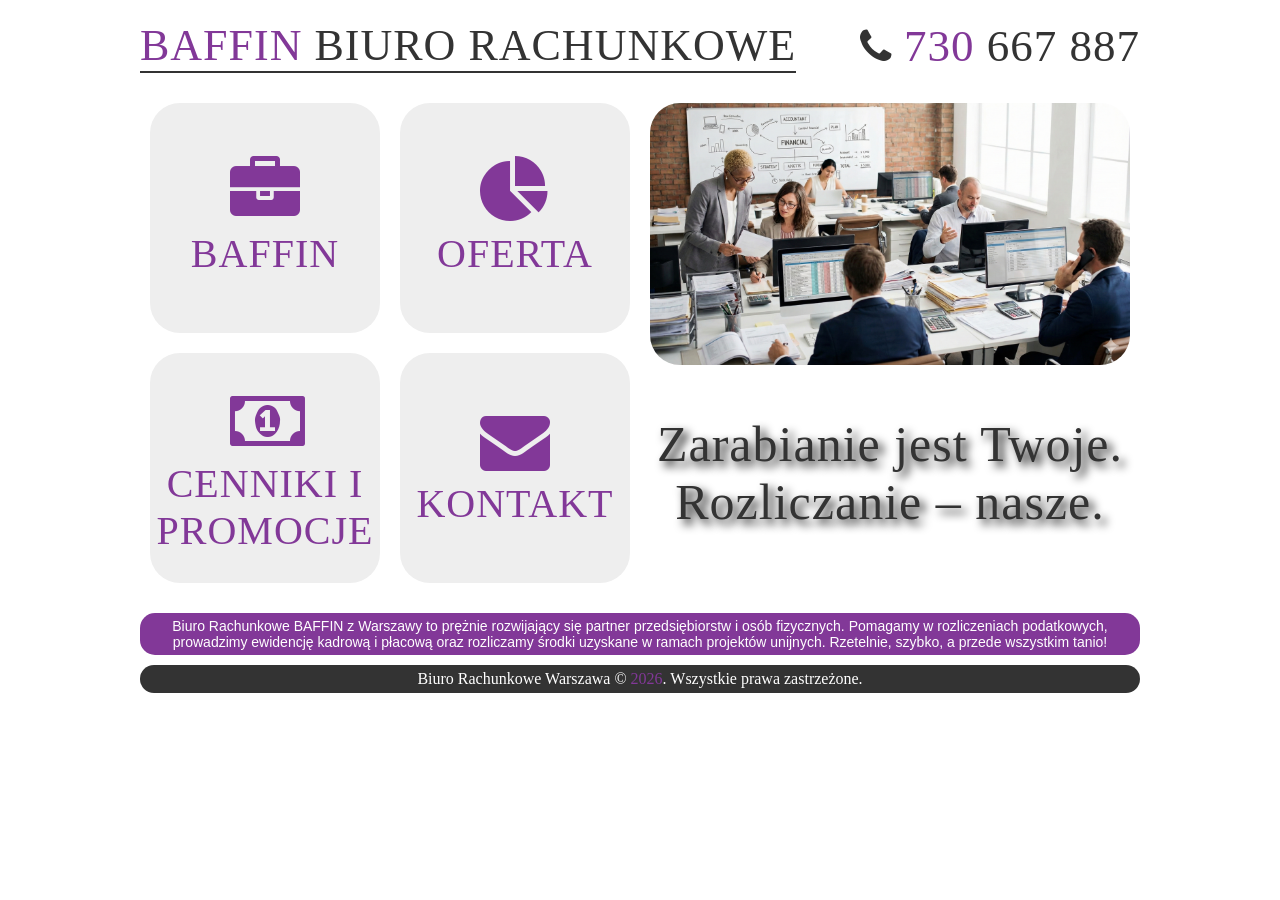
<file: index.html>
<!DOCTYPE html>
<html lang="pl">
<head>
    <meta charset="UTF-8">
    <meta name="viewport" content="width=device-width, initial-scale=1.0">
    <title>Biuro Rachunkowe BAFFIN Warszawa</title>
    <link rel="stylesheet" href="stylemain.css" type="text/css">
    <link rel="stylesheet" href="css/fontello.css" type="text/css">

</head>
<body>
    <div id = "kontener">
        <div id = "prostokat1">
            <a href="index.html" class="logolink">
            <div id ="logo" ><span style="color: #823898;">BAFFIN</span> BIURO RACHUNKOWE</div>
            </a>
            <div id = "tel"><i class="icon-phone"></i><span style="color: #823898;">730</span> 667 887</div>
            <div style = "clear: both;"></div>
        </div>
        <div class = "kwadraty">
            <a href="baffin.html" class="link"><div class = "mkwadrat1"><div class="ikona"><i class="icon-briefcase"></i></div><br>BAFFIN</div></a>
            <a href="oferta.html" class="link"><div class = "mkwadrat1"><div class="ikona"><i class="icon-chart-pie"></i></div><br>OFERTA</div></a>
            <a href="cennik.html" class="link"><div class = "mkwadrat2"><div class="ikona" style="margin-top: 30px;"><i class="icon-money"></i></div><br>CENNIKI I PROMOCJE</div></a>
            <a href="kontakt.html" class="link"><div class = "mkwadrat2"><div class="ikona"><i class="icon-mail-alt"></i></div><br>KONTAKT</div></a>
            <div style = "clear: both;"></div>
        </div>
        <div class = "kwadraty">
            <div><img src="zdjecie.png"></div>
            <div id = "promocja">Zarabianie jest Twoje. Rozliczanie – nasze.</div>
        </div>
        <div style = "clear: both;"></div>
        <div id = "prostokat2">
            Biuro Rachunkowe BAFFIN z Warszawy to prężnie rozwijający się partner przedsiębiorstw i osób fizycznych.
            Pomagamy w rozliczeniach podatkowych, prowadzimy ewidencję kadrową i płacową oraz rozliczamy środki 
            uzyskane w ramach projektów unijnych. Rzetelnie, szybko, a przede wszystkim tanio!

        </div>
        <div id = "podloga">Biuro Rachunkowe Warszawa &copy; <span id="rok"></span>. Wszystkie prawa zastrzeżone.</div>
    </div>
    <script src="rok.js"></script>
</body>
</html>
</file>
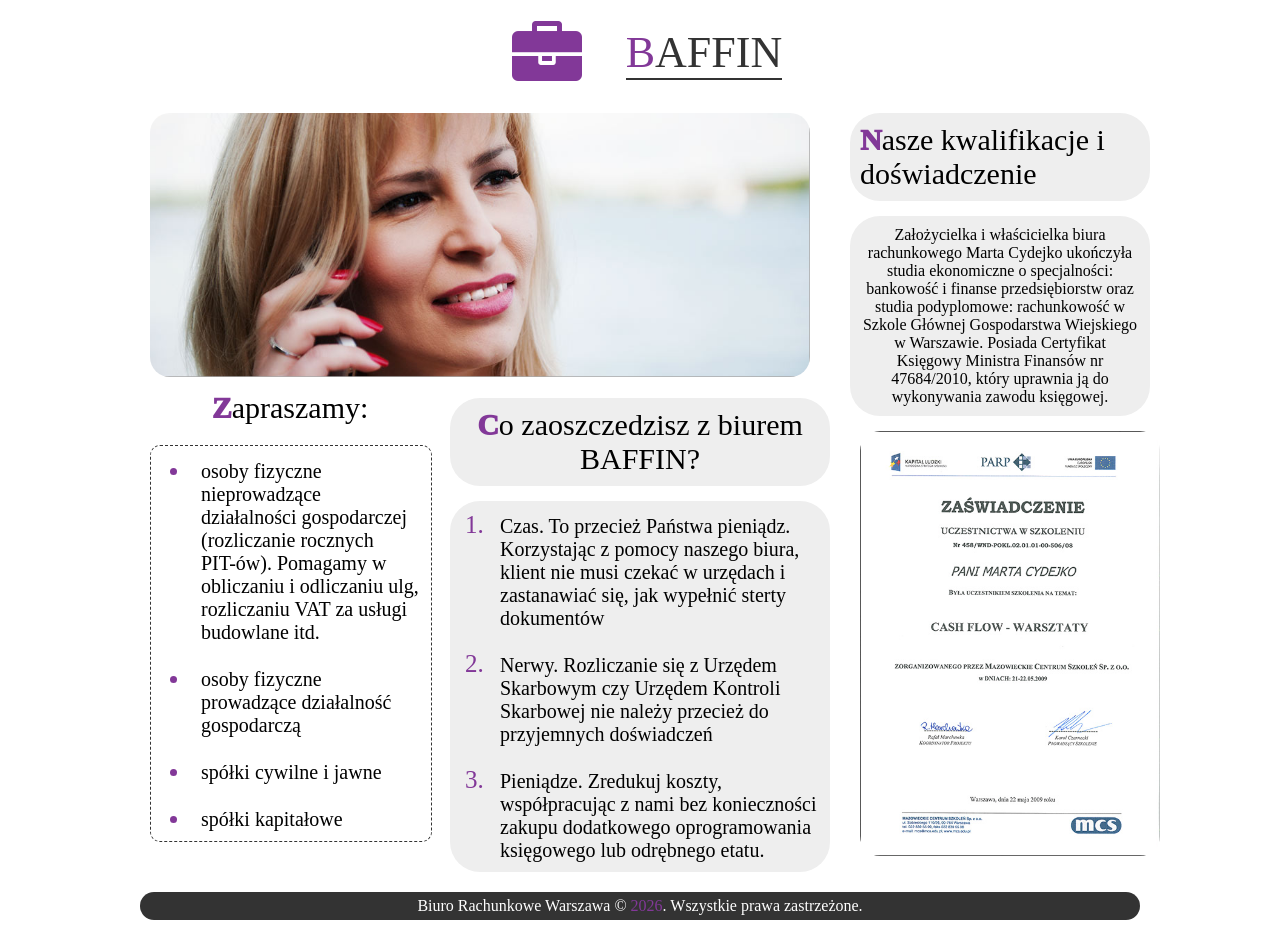
<file: baffin.html>
<!DOCTYPE html>
<html lang="pl">
<head>
    <meta charset="UTF-8">
    <meta name="viewport" content="width=device-width, initial-scale=1.0">
    <title>Baffin Info</title>
    <link rel="stylesheet" href="stylebaffin.css" type="text/css">
    <link rel="stylesheet" href="css/fontello.css" type="text/css">
    <script src="https://ajax.googleapis.com/ajax/libs/jquery/3.7.1/jquery.min.js"></script>

</head>
<body onload="zmienSlajd()">
    <main id="kontener">
        <a href="index.html" class="logolink">
        <header id="logo">
            <div id="teczka"><i class="icon-briefcase" ></i></div>
            <div id="napis"><span style="color: #823898;">B</span>AFFIN</div>
        </header></a>
        <div id="srodkowyblok">
            <aside id="lbok">
                <img src="ksiegowa.png">
                <div id="zapraszamy">
                    <div id="zapraszamy"><span style="color: #823898; font-weight: 1000;">Z</span>apraszamy:</div>
                </div>
                <ul>
                    <li>osoby fizyczne nieprowadzące działalności gospodarczej 
                        (rozliczanie rocznych PIT-ów). Pomagamy w obliczaniu i odliczaniu ulg,
                        rozliczaniu VAT za usługi budowlane itd.
                    </li>
                    <li>
                        osoby fizyczne prowadzące działalność gospodarczą
                    </li>
                    <li>
                        spółki cywilne i jawne
                    </li>
                    <li>
                        spółki kapitałowe
                    </li>
                </ul>
            </aside>
            <article id="srodek">
                <div id="tytul"><span style="color: #823898; font-weight: 1000;">C</span>o zaoszczedzisz z biurem BAFFIN?</div>
                <ol id="zalety">
                    <li>
                        Czas. To przecież Państwa pieniądz. Korzystając z pomocy naszego biura, 
                        klient nie musi czekać w urzędach i zastanawiać się, jak wypełnić sterty dokumentów
                    </li>
                    <li>
                        Nerwy. Rozliczanie się z Urzędem Skarbowym czy Urzędem Kontroli Skarbowej nie należy 
                        przecież do przyjemnych doświadczeń
                    </li>
                    <li>
                        Pieniądze. Zredukuj koszty, współpracując z nami bez konieczności zakupu dodatkowego oprogramowania księgowego lub odrębnego etatu.
                    </li>
                </ol>
            </article>
            <aside id="pbok">
                <div id="kwalifikacje"><span style="color: #823898; font-weight: 1000;">N</span>asze kwalifikacje i doświadczenie</div>
                <div id="zalozycielka">Założycielka i właścicielka biura rachunkowego Marta Cydejko ukończyła studia ekonomiczne o specjalności: bankowość i finanse przedsiębiorstw oraz 
                    studia podyplomowe: rachunkowość w Szkole Głównej Gospodarstwa Wiejskiego w Warszawie. Posiada Certyfikat Księgowy 
                    Ministra Finansów nr 47684/2010, który uprawnia ją do wykonywania zawodu księgowej.</div>
                <div id="slajder"></div>
            </aside>
        </div>
        <footer id="podloga">
            Biuro Rachunkowe Warszawa &copy; <span id="rok"></span>. Wszystkie prawa zastrzeżone.
        </footer>
    </main>
    <script src="zmianazdjec.js"></script>
    <script src="rok.js"></script>
</body>
</html>
</file>
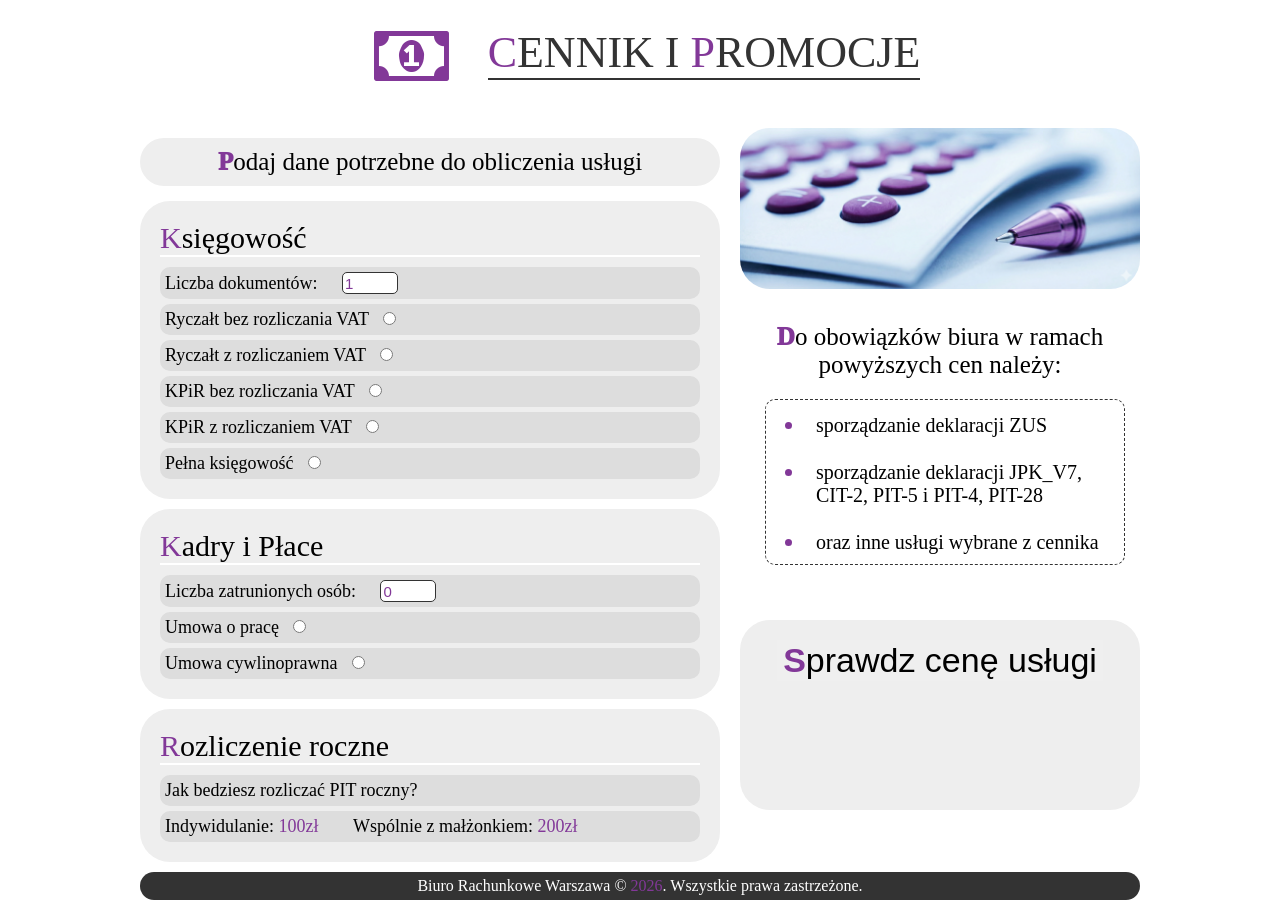
<file: cennik.html>
<!DOCTYPE html>
<html lang="pl">
<head>
    <meta charset="UTF-8">
    <meta name="viewport" content="width=device-width, initial-scale=1.0">
    <title>Cennik i promocje</title>
    <link rel="stylesheet" href="stylecennik.css">
    <link rel="stylesheet" href="css/fontello.css" type="text/css">

    
</head>
<body>
    <main id="kontener">
        <a href="index.html" class="logolink">
            <header id="logo">
            <div id="pieniadz"><i class="icon-money" ></i></div>
            <div id="napis"><span style="color: #823898;">C</span>ENNIK I <span style="color: #823898;">P</span>ROMOCJE</div>
        </header></a>
        <div id="srodek">
            <div id="lewybok">
                <div id="cenazalezy">
                </div>
                <div id="kalkulator">
                    <div id="tytulkalk"><span style="color: #823898; font-weight: 1000;">P</span>odaj dane potrzebne do obliczenia usługi</div>
                        <div class="czesckalkulatora">
                            <div class="tytul"><span style="color: #823898;">K</span>sięgowość</div>
                            <div id="ksiegowosc-checkbox">
                                <div class="tekst">Liczba dokumentów: <input type="number" min="1" max="60" id="ldokumentow" value="1"> <br></div>
                                <div class="tekst">Ryczałt bez rozliczania VAT <input type="radio" name="ksiegowosc" id="rbrv" > <br></div>
                                <div class="tekst">Ryczałt z rozliczaniem VAT <input type="radio" name="ksiegowosc" id="rzrv"> <br></div>
                                <div class="tekst">KPiR bez rozliczania VAT <input type="radio" name="ksiegowosc" id="kbrv"> <br> </div>
                                <div class="tekst">KPiR z rozliczaniem VAT <input type="radio" name="ksiegowosc" id="kzrv"> <br> </div>
                                <div class="tekst">Pełna księgowość <input type="radio" name="ksiegowosc" id="pksiegowosc"> <br> </div>
                                
                            </div>
                        </div>
                        <div class="czesckalkulatora">
                            <div class="tytul"><span style="color: #823898;">K</span>adry i Płace</div>
                            <div class="tekst">Liczba zatrunionych osób: <input type="number" min="0" id="lludzi" value="0"> <br></div>
                            <div class="tekst">Umowa o pracę <input type="radio" name="kadry" id="umowaoprace"> <br> </div>
                            <div class="tekst">Umowa cywlinoprawna <input type="radio" name="kadry" id="umowacywilna"> <br></div>

                        </div>
                        <div class="czesckalkulatora">
                            <div class="tytul"><span style="color: #823898;">R</span>ozliczenie roczne</div>
                            <div class="tekst">Jak bedziesz rozliczać PIT roczny?<br>  </div>
                            <div class="tekst"><span style="margin-right: 30px;">Indywidulanie: <span style="color: #823898;">100zł</span> </span>
                                Wspólnie z małżonkiem: <span style="color: #823898;">200zł</span>
                            </div>
                        </div>
                </div>
            </div>
            <div id="prawybok">
                <img src="kalkulator.png" >
                <div id="obowiazki">
                    <span style="color: #823898; font-weight: 1000;">D</span>o obowiązków biura w ramach powyższych cen należy:
                    <ul>
                        <li>sporządzanie deklaracji ZUS</li>
                        <li>sporządzanie deklaracji JPK_V7, CIT-2, PIT-5 i PIT-4, PIT-28</li>
                        <li>oraz inne usługi wybrane z cennika</li>
                    </ul>
                </div>
                <div id="wynik"><button onclick="oblicz()" ><span style="color: #823898; font-weight: 700;">S</span>prawdz cenę usługi</button>
                    <div id="liczba"></div>
                </div>
            </div>
        </div>
        <footer id="podloga">
            Biuro Rachunkowe Warszawa &copy; <span id="rok"></span>. Wszystkie prawa zastrzeżone.
        </footer>
    </main>
    <script src="rok.js"></script>
    <script src="kalkulator.js"></script>
</body>
</html>
</file>
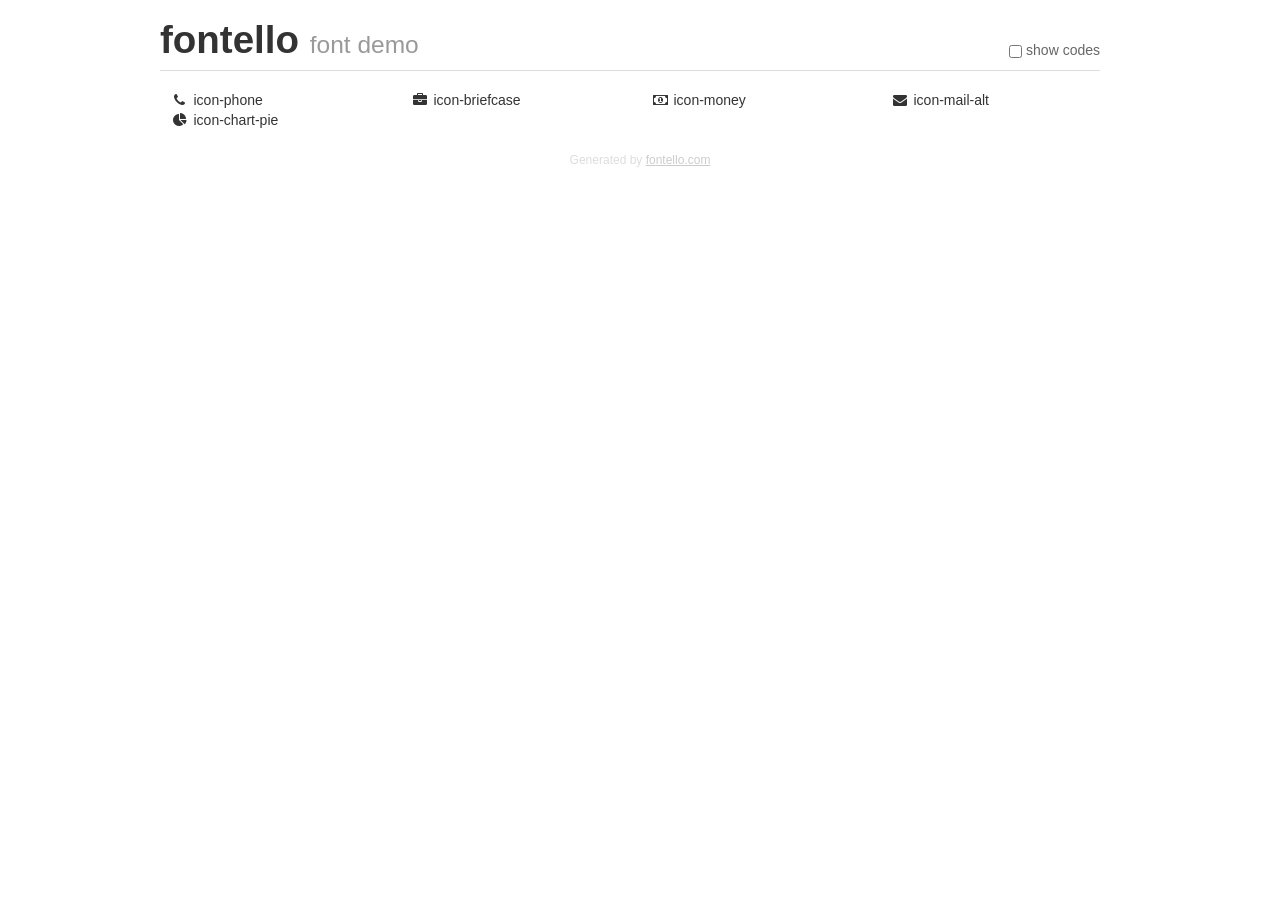
<file: demo.html>
<!DOCTYPE html>
<html>
  <head>
  <!--[if lt IE 9]><script language="javascript" type="text/javascript" src="//html5shim.googlecode.com/svn/trunk/html5.js"></script><![endif]-->
  <meta charset="UTF-8">
  <style>
    html {
      font-size: 100%;
      -webkit-text-size-adjust: 100%;
      -ms-text-size-adjust: 100%;
    }
    a:focus {
      outline: thin dotted #333;
      outline: 5px auto -webkit-focus-ring-color;
      outline-offset: -2px;
    }
    a:hover,
    a:active {
      outline: 0;
    }
    input {
      margin: 0;
      font-size: 100%;
      vertical-align: middle;
      *overflow: visible;
      line-height: normal;
    }
    input::-moz-focus-inner {
      padding: 0;
      border: 0;
    }
    body {
      margin: 0;
      font-family: "Helvetica Neue", Helvetica, Arial, sans-serif;
      font-size: 14px;
      line-height: 20px;
      color: #333;
      background-color: #fff;
    }
    a {
      color: #08c;
      text-decoration: none;
    }
    a:hover {
      color: #005580;
      text-decoration: underline;
    }
    .row {
      margin-left: -20px;
      *zoom: 1;
    }
    .row:before,
    .row:after {
      display: table;
      content: "";
      line-height: 0;
    }
    .row:after {
      clear: both;
    }
    .span3 {
      float: left;
      min-height: 1px;
      margin-left: 20px;
      width: 220px;
    }
    .container {
      width: 940px;
      margin-right: auto;
      margin-left: auto;
      *zoom: 1;
    }
    .container:before,
    .container:after {
      display: table;
      content: "";
      line-height: 0;
    }
    .container:after {
      clear: both;
    }
    small {
      font-size: 85%;
    }
    h1 {
      margin: 10px 0;
      font-family: inherit;
      font-weight: bold;
      line-height: 20px;
      color: inherit;
      text-rendering: optimizelegibility;
      line-height: 40px;
      font-size: 38.5px;
    }
    h1 small {
      font-weight: normal;
      line-height: 1;
      color: #999;
      font-size: 24.5px;
    }

    body {
      margin-top: 90px;
    }
    .header {
      position: fixed;
      top: 0;
      left: 50%;
      margin-left: -480px;
      background-color: #fff;
      border-bottom: 1px solid #ddd;
      padding-top: 10px;
      z-index: 10;
    }
    .footer {
      color: #ddd;
      font-size: 12px;
      text-align: center;
      margin-top: 20px;
    }
    .footer a {
      color: #ccc;
      text-decoration: underline;
    }
    .the-icons {
      font-size: 14px;
      line-height: 24px;
    }
    .switch {
      position: absolute;
      right: 0;
      bottom: 10px;
      color: #666;
    }
    .switch input {
      margin-right: 0.3em;
    }
    .codesOn .i-name {
      display: none;
    }
    .codesOn .i-code {
      display: inline;
    }
    .i-code {
      display: none;
    }
    @font-face {
      font-family: 'fontello';
      src: url('./font/fontello.eot?7392065');
      src: url('./font/fontello.eot?7392065#iefix') format('embedded-opentype'),
           url('./font/fontello.woff?7392065') format('woff'),
           url('./font/fontello.ttf?7392065') format('truetype'),
           url('./font/fontello.svg?7392065#fontello') format('svg');
      font-weight: normal;
      font-style: normal;
    }
    .demo-icon {
      font-family: "fontello";
      font-style: normal;
      font-weight: normal;
      speak: never;
     
      display: inline-block;
      text-decoration: inherit;
      width: 1em;
      margin-right: .2em;
      text-align: center;
      /* opacity: .8; */
     
      /* For safety - reset parent styles, that can break glyph codes*/
      font-variant: normal;
      text-transform: none;
     
      /* fix buttons height, for twitter bootstrap */
      line-height: 1em;
     
      /* Animation center compensation - margins should be symmetric */
      /* remove if not needed */
      margin-left: .2em;
     
      /* You can be more comfortable with increased icons size */
      /* font-size: 120%; */
     
      /* Font smoothing. That was taken from TWBS */
      -webkit-font-smoothing: antialiased;
      -moz-osx-font-smoothing: grayscale;
     
      /* Uncomment for 3D effect */
      /* text-shadow: 1px 1px 1px rgba(127, 127, 127, 0.3); */
    }
    </style>
    <link rel="stylesheet" href="css/animation.css"><!--[if IE 7]><link rel="stylesheet" href="css/" + font.fontname + "-ie7.css"><![endif]-->
    <script>
      function toggleCodes(on) {
        var obj = document.getElementById('icons');
      
        if (on) {
          obj.className += ' codesOn';
        } else {
          obj.className = obj.className.replace(' codesOn', '');
        }
      }
    </script>
  </head>
  <body>
    <div class="container header">
      <h1>fontello <small>font demo</small></h1>
      <label class="switch">
        <input type="checkbox" onclick="toggleCodes(this.checked)">show codes
      </label>
    </div>
    <div class="container" id="icons">
      <div class="row">
        <div class="span3" title="Code: 0xe800">
          <i class="demo-icon icon-phone">&#xe800;</i> <span class="i-name">icon-phone</span><span class="i-code">0xe800</span>
        </div>
        <div class="span3" title="Code: 0xe801">
          <i class="demo-icon icon-briefcase">&#xe801;</i> <span class="i-name">icon-briefcase</span><span class="i-code">0xe801</span>
        </div>
        <div class="span3" title="Code: 0xf0d6">
          <i class="demo-icon icon-money">&#xf0d6;</i> <span class="i-name">icon-money</span><span class="i-code">0xf0d6</span>
        </div>
        <div class="span3" title="Code: 0xf0e0">
          <i class="demo-icon icon-mail-alt">&#xf0e0;</i> <span class="i-name">icon-mail-alt</span><span class="i-code">0xf0e0</span>
        </div>
      </div>
      <div class="row">
        <div class="span3" title="Code: 0xf200">
          <i class="demo-icon icon-chart-pie">&#xf200;</i> <span class="i-name">icon-chart-pie</span><span class="i-code">0xf200</span>
        </div>
      </div>
    </div>
    <div class="container footer">Generated by <a href="https://fontello.com">fontello.com</a></div>
  </body>
</html>
</file>
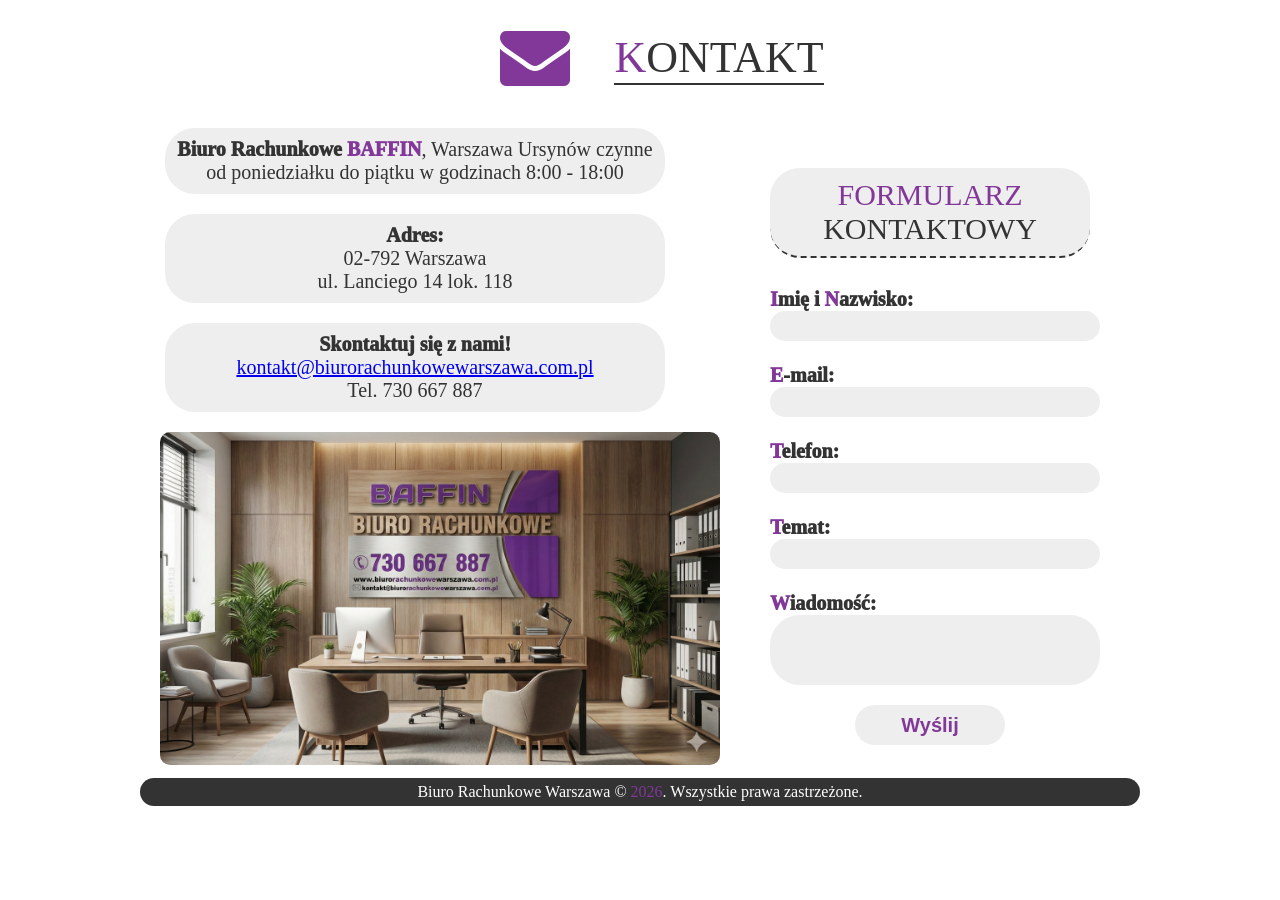
<file: kontakt.html>
<!DOCTYPE html>
<html lang="pl">
<head>
    <meta charset="UTF-8">
    <meta name="viewport" content="width=device-width, initial-scale=1.0">
    <title>Kontakt</title>
    <link rel="stylesheet" href="stylekontakt.css" type="text/css">
    <link rel="stylesheet" href="css/fontello.css" type="text/css">

</head>
<body>

    <div id = "kontener">
        <div id = "logo">
            <a href="index.html" class="logolink">
            <div id="koperta"><i class="icon-mail-alt"></i></div>
            <div style = "clear: both;"></div>
            <div id="napis"><span style="color:#823898;">K</span>ONTAKT</div></a>
        </div>
        <div id="flexbox">
            <div id = "kinformacje">
                <div class="info"><span style="font-weight: 1000;">Biuro Rachunkowe <span style="color:#823898;">BAFFIN</span></span>, Warszawa Ursynów
                    czynne od poniedziałku do piątku w godzinach 8:00 - 18:00
                </div>
                <div class="info">
                    <span style="font-weight: 1000;">Adres: </span> <br> 02-792 Warszawa <br>
                    ul. Lanciego 14 lok. 118
                </div>
                <div class="info">
                    <span style="font-weight: 1000;">Skontaktuj się z nami!</span> <br>
                    <a href="kontakt@biurorachunkowewarszawa.com.pl">kontakt@biurorachunkowewarszawa.com.pl</a> <br>
                    Tel. 730 667 887

                </div>
                <div id="zdjecie">
                    <img src="zdjeciekontakt.png">
                </div>
            </div>
            <div id="formularz">
                <div id="fk">
                   <span style="color: #823898;"> FORMULARZ </span> KONTAKTOWY
                </div>
                
                <form>
                    <span class="doinputa"><span style="color: #823898;">I</span>mię i <span style="color: #823898;">N</span>azwisko: <br> 
                    <input type="text" name="imienazwisko" id="imienazwisko" maxlength="20" min="5"> <br> <br>
                    <span class="doinputa"><span style="color: #823898;">E</span>-mail: </span> <br>
                    <input type="email" name="mail" id="mail"> <br> <br>
                    <span class="doinputa"><span style="color: #823898;">T</span>elefon: </span> <br>
                    <input type="tel" name="tel" id="tel"> <br> <br>
                    <span class="doinputa"><span style="color: #823898;">T</span>emat: </span> <br>
                    <input type="text" name="Temat" id="temat" maxlength="30"> <br> <br>
                    <span class="doinputa"><span style="color: #823898;">W</span>iadomość: </span> <br>
                    <input type="text" name="wiad" id="wiad" maxlength="200" style="height: 60px;">
                    <div id="wyslij"> <input type="button" name="wyslij" id="wbutton"  value="Wyślij"></div>
                </form>
            </div>
        </div>
        <div id="podloga">Biuro Rachunkowe Warszawa &copy; <span id="rok"></span>. Wszystkie prawa zastrzeżone.</div>
    </div> 
    <script src="rok.js"></script>
    
</body>
</html>
</file>
<file: stylemain.css>
#kontener
{
    width: 1000px;
    margin-left: auto;
    margin-right: auto;
    font-family: 'Times New Roman', Times, serif;

}
#prostokat1
{
    width: 1000px;
    margin-top: 20px;
    background-color: white;
    margin-bottom: 20px;
    letter-spacing: 1px;

}
#logo
{
    float: left;
    font-size: 44px;
    font-weight: 500;
    color: #333333;
    border-bottom: 2px #333333 solid;   
}
#tel
{
    float: right;
    font-size: 45px;
     color: #333333;
}
.kwadraty
{
    height: 500px;
    width: 500px;
    float: left;
    font-size: 40px;
    text-align: center;
    color:#823898;
    letter-spacing: 1px;

}
.mkwadrat1
{
    width: 230px;
    height: 230px;
    background-color: #eeeeee;
    float: left;
    margin: 10px;
    border-radius: 30px;
}
.mkwadrat1:hover
{
    background-color: #dddddd;
}
.mkwadrat2
{
    width: 230px;
    height: 230px;
    background-color: #eeeeee;
    float: left;
    margin: 10px;
    border-radius: 30px;

}
.mkwadrat2:hover
{
    background-color: #dddddd;
}
img
{
    width: 480px;
    margin: 10px;
    border-radius: 30px;
}
#promocja
{
    margin-top: 30px;
    text-align: center;
    font-size: 50px;
    color: #333333;
    text-shadow: 5px 5px 10px black;
}
#prostokat2
{
    text-align: center;
    font-size: 14px;
    background-color: #823898;
    color: white;
    border-radius: 15px;
    padding: 5px;
    margin-top: 20px;
    font-family: Verdana, Geneva, Tahoma, sans-serif;
}
#podloga
{
    background-color: #333333;
    color: white;
    border-radius: 15px;
    margin-top: 10px;
    text-align: center;
    padding: 5px;
}
.logolink
{
    text-decoration: none;
    color: #333333;
}
.link
{
    text-decoration: none;
    color:  #823898;
}
.ikona
{
    margin-top: 50px; 
    font-size: 70px;
    margin-bottom: -50px;
}
#rok
{
    color: #823898;
}
</file>
<file: css/fontello.css>
@font-face {
  font-family: 'fontello';
  src: url('../font/fontello.eot?43451731');
  src: url('../font/fontello.eot?43451731#iefix') format('embedded-opentype'),
       url('../font/fontello.woff2?43451731') format('woff2'),
       url('../font/fontello.woff?43451731') format('woff'),
       url('../font/fontello.ttf?43451731') format('truetype'),
       url('../font/fontello.svg?43451731#fontello') format('svg');
  font-weight: normal;
  font-style: normal;
}
/* Chrome hack: SVG is rendered more smooth in Windozze. 100% magic, uncomment if you need it. */
/* Note, that will break hinting! In other OS-es font will be not as sharp as it could be */
/*
@media screen and (-webkit-min-device-pixel-ratio:0) {
  @font-face {
    font-family: 'fontello';
    src: url('../font/fontello.svg?43451731#fontello') format('svg');
  }
}
*/
[class^="icon-"]:before, [class*=" icon-"]:before {
  font-family: "fontello";
  font-style: normal;
  font-weight: normal;
  speak: never;

  display: inline-block;
  text-decoration: inherit;
  width: 1em;
  margin-right: .2em;
  text-align: center;
  /* opacity: .8; */

  /* For safety - reset parent styles, that can break glyph codes*/
  font-variant: normal;
  text-transform: none;

  /* fix buttons height, for twitter bootstrap */
  line-height: 1em;

  /* Animation center compensation - margins should be symmetric */
  /* remove if not needed */
  margin-left: .2em;

  /* you can be more comfortable with increased icons size */
  /* font-size: 120%; */

  /* Font smoothing. That was taken from TWBS */
  -webkit-font-smoothing: antialiased;
  -moz-osx-font-smoothing: grayscale;

  /* Uncomment for 3D effect */
  /* text-shadow: 1px 1px 1px rgba(127, 127, 127, 0.3); */
}

.icon-phone:before { content: '\e800'; font-size: 40px; margin-top: 5px; } /* '' */
.icon-briefcase:before { content: '\e801'; } /* '' */
.icon-money:before { content: '\f0d6'; } /* '' */
.icon-mail-alt:before { content: '\f0e0';} /* '' */
.icon-chart-pie:before { content: '\f200'; } /* '' */
</file>
<file: stylebaffin.css>
#kontener
{
    margin: 0 auto;
    width: 1000px;
    display: flex;
    flex-direction: column;
    justify-content: center;
    font-family: 'Times New Roman', Times, serif;
} 
#logo
{
    font-size: 44px;
    color: #333333;
    text-align: center;
    display: flex;
    justify-content: center;
    font-weight: 500;
}
#napis
{
    border-bottom: #333333 solid 2px;
    margin-top: auto;
    margin-bottom: auto;
}
img
{
    width: 660px;
    border-radius: 30px;
    padding: 10px;
    margin-top: 5px;
}
ul 
{
    width: 240px;
    font-size: 20px;
    border: #333333 dashed 1px;
    margin-left: 10px;
    border-radius: 10px;
}
li
{
    padding: 10px;
}
li::marker
{
    color: #823898;
    font-size: 25px;
}
#tytul
{
    width: 360px;
    text-align: center;
    font-size: 30px;
    margin-top: 300px;
    background-color: #eeeeee;
    border-radius: 30px;
    padding: 10px;
}
#kwalifikacje
{
    margin-top: 15px;
    font-size: 30px;
    background-color: #eeeeee;
    border-radius: 30px;
    padding: 10px;
}
#zalety
{
    width: 340px;
    font-size: 20px;
    background-color: #eeeeee;
    border-radius: 30px;
    margin-top: 15px;
}
#zalety:hover ,#tytul:hover, #zalozycielka:hover, #kwalifikacje:hover
{
    background-color: #dddddd;
}
#srodkowyblok
{
    display: flex;
    gap: 10px;

}
#teczka
{
    color:#823898;
    margin-right: 30px;
    font-size: 70px;
    margin-top: 10px;
}
.logolink
{
    text-decoration: none;
    color: #333333;
}
#zalozycielka
{
    background-color: #eeeeee;
    text-align: center;
    border-radius: 30px;
    margin-top: 15px;
    padding: 10px;
    font-size: 16px;
}
#zdjcertyfikaty
{
    max-width: 300px;
    border-radius: 30px;
}
#lbok
{
    width: 300px;
}
#zapraszamy
{
    text-align: center;
    font-size: 30px;
    margin: 0;
}
#srodek
{
    width: 400px;
}
#pbok
{
    width: 300px;
    margin-left: 10px;

}
#podloga
{
    background-color: #333333;
    color: white;
    border-radius: 15px;
    text-align: center;
    padding: 5px;
}
#slajder img
{
    width: 300px;
}
#rok
{
    color: #823898;
}
</file>
<file: stylecennik.css>
#kontener
{
    margin: 0 auto;
    width: 1000px;
    display: flex;
    flex-direction: column;
    justify-content: center;
    font-family: 'Times New Roman', Times, serif;
} 
#logo
{
    font-size: 44px;
    color: #333333;
    text-align: center;
    display: flex;
    justify-content: center;
    font-weight: 500;
}
#napis
{
    border-bottom: #333333 solid 2px;
    margin-top: auto;
    margin-bottom: auto;
}
#pieniadz
{
    color:#823898;
    margin-right: 30px;
    font-size: 70px;
    margin-top: 10px;
}
.logolink
{
    text-decoration: none;
    color: #333333;
}
#srodek
{
    margin-top: 30px;
    display: flex;
    flex-direction: row;
    gap: 20px;
}
#lewybok
{
    width: 600px;
}
#prawybok
{
    width: 400px;
}
img
{
    width: 400px;
    border-radius: 30px;
}
#dlugitekst
{
    margin-top: 15px;
    font-size: 25px;
    background-color: #eeeeee;
    border-radius: 30px;
    padding: 10px;
    text-align: center;
}
#obowiazki
{
    margin-top: 15px;
    font-size: 25px;
    border-radius: 30px;
    padding: 15px;
    text-align: center;
}
ul
{
    font-size: 20px;
    border: #333333 dashed 1px;
    margin-left: 10px;
    border-radius: 10px;
    text-align: left;
}
li
{
    padding: 10px;
}
li::marker
{
    color: #823898;
    font-size: 25px;
}
#tytulkalk
{
    text-align: center;
    margin-top: 10px;
    font-size: 25px;
    background-color: #eeeeee;
    border-radius: 30px;
    padding: 10px;
    margin-bottom: 15px;
}
#podloga
{
    background-color: #333333;
    color: white;
    border-radius: 15px;
    text-align: center;
    padding: 5px;
}
#rok
{
    color: #823898;
}
.czesckalkulatora
{
    background-color: #eeeeee;
    border-radius: 30px;
    padding: 20px;
    margin-bottom: 10px;
    font-size: 18px;
    margin-top: 10px;
}
.tytul
{
    font-size: 30px;
    border-bottom: white solid 2px;
    margin-bottom: 10px;
}
input[type="number"]
{
    width: 50px;
    height: 18px;
    border-radius: 5px;
    border: #333333 solid 1px;
    margin-left: 20px;
    color: #823898;
    font-size: 15px;
}
input[type="radio"]
{
    margin-left: 10px;
    cursor: pointer;
}
.tekst
{
    margin-top: 5px;
    padding: 5px;
    background-color: #dddddd;
    border-radius: 10px;
}
#wynik
{
    width: 360px;
    height: 150px;
    background-color: #eeeeee;
    border-radius: 30px;
    text-align: center;
    padding: 20px;
    margin-top: 20px;
}
#liczba
{
    margin-top: 30px;
    font-size: 56px;
}
button
{
    font-size: 34px;
    border: none;          
    cursor: pointer;        
}
button:hover
{
    border-bottom: #823898 solid 1px;
}
</file>
<file: css/animation.css>
/*
   Animation example, for spinners
*/
.animate-spin {
  -moz-animation: spin 2s infinite linear;
  -o-animation: spin 2s infinite linear;
  -webkit-animation: spin 2s infinite linear;
  animation: spin 2s infinite linear;
  display: inline-block;
}
@-moz-keyframes spin {
  0% {
    -moz-transform: rotate(0deg);
    -o-transform: rotate(0deg);
    -webkit-transform: rotate(0deg);
    transform: rotate(0deg);
  }

  100% {
    -moz-transform: rotate(359deg);
    -o-transform: rotate(359deg);
    -webkit-transform: rotate(359deg);
    transform: rotate(359deg);
  }
}
@-webkit-keyframes spin {
  0% {
    -moz-transform: rotate(0deg);
    -o-transform: rotate(0deg);
    -webkit-transform: rotate(0deg);
    transform: rotate(0deg);
  }

  100% {
    -moz-transform: rotate(359deg);
    -o-transform: rotate(359deg);
    -webkit-transform: rotate(359deg);
    transform: rotate(359deg);
  }
}
@-o-keyframes spin {
  0% {
    -moz-transform: rotate(0deg);
    -o-transform: rotate(0deg);
    -webkit-transform: rotate(0deg);
    transform: rotate(0deg);
  }

  100% {
    -moz-transform: rotate(359deg);
    -o-transform: rotate(359deg);
    -webkit-transform: rotate(359deg);
    transform: rotate(359deg);
  }
}
@-ms-keyframes spin {
  0% {
    -moz-transform: rotate(0deg);
    -o-transform: rotate(0deg);
    -webkit-transform: rotate(0deg);
    transform: rotate(0deg);
  }

  100% {
    -moz-transform: rotate(359deg);
    -o-transform: rotate(359deg);
    -webkit-transform: rotate(359deg);
    transform: rotate(359deg);
  }
}
@keyframes spin {
  0% {
    -moz-transform: rotate(0deg);
    -o-transform: rotate(0deg);
    -webkit-transform: rotate(0deg);
    transform: rotate(0deg);
  }

  100% {
    -moz-transform: rotate(359deg);
    -o-transform: rotate(359deg);
    -webkit-transform: rotate(359deg);
    transform: rotate(359deg);
  }
}
</file>
<file: stylekontakt.css>
#kontener
{
    width: 1000px;
    margin-left: auto;
    margin-right: auto;
    font-family: 'Times New Roman', Times, serif;
    height: 800px;
    color: #333333;
}
#logo
{
    height: 100px;
    color: #333333;
    font-size: 44px;
    font-weight: 500;
    display: flex;           
    justify-content: center; 
    align-items: center;
    
}
#koperta
{
    color:#823898;
    float: left;
    padding: 30px;
    font-size: 70px;
}
#napis
{
    border-bottom: 2px #333333 solid;

}
#kinformacje
{
    width: 550px;
    height: 670px;
}
.info
{
    text-align: center;
    background-color: #eeeeee;
    width: 480px;
    margin-left: auto;
    margin-right: auto;
    padding: 10px;
    margin-top: 20px;
    font-size: 20px;
    border-radius: 30px;

}
.info:hover
{
    background-color: #dddddd;
}
#formularz
{
    width: 380px;
    height: 610px;
    padding-left: 50px;
    padding-right: 50px;
    padding-top: 60px;
}
img
{
    width: 560px;
    padding: 20px;
    border-radius: 30px;
}
#podloga
{
    background-color: #333333;
    color: white;
    border-radius: 15px;
    text-align: center;
    padding: 5px;
}
.logolink
{
    display: flex;           
    justify-content: center; 
    align-items: center;
    text-decoration: none;
    color: #333333;
}
#fk
{
    text-align: center;
    font-size: 30px;
    border-bottom: 2px #333333 dashed;
    margin-bottom: 30px;
    padding: 10px;
    background-color: #eeeeee ;
    border-radius: 30px;
}
input
{
    width: 100%;
    height: 20px;
    border-radius: 30px;
    border: 1px #333333 none;
    background-color: #eeeeee ;
    padding: 5px;
}
input:hover
{
   background-color: #dddddd; 
}
.doinputa
{
    font-size: 20px;
    font-weight: 1000;
    margin-bottom: 20px; 
}
#flexbox
{
    display: flex;         
    justify-content: center; 
    align-items: flex-start;
    width: 100%;
    gap: 30px;
}
#wyslij
{
    width: 150px;
    margin: auto;
    margin-top: 20px;
}
#wbutton
{
    font-size: 20px;
    font-weight: 700;
    color: #823898;
    height: 40px;

} 
#rok
{
    color: #823898;
}
</file>
